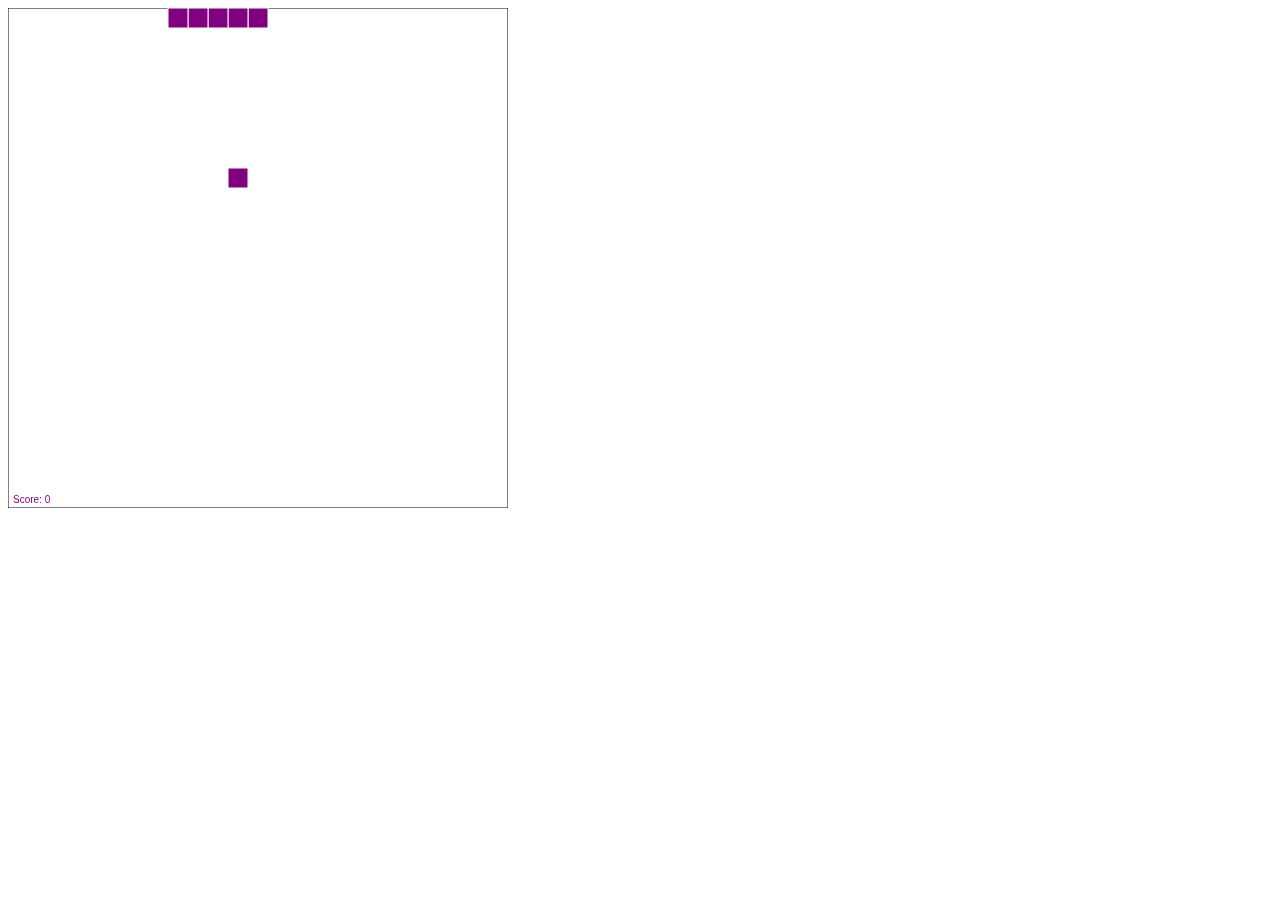
<file: Snake Game/index.html>
<!DOCTYPE html>
<html>
<head>
<title>Snake on a Canvas Plane</title>
</head>
<body>
<canvas id="canvas" width="500"
height="500"></canvas>
<script src="script.js"
type="text/javascript"></script>
<script src="https://ajax.googleapis.com/ajax/libs/jquery/1.7.1/jquery.min.js"
type="text/javascript"></script>
</body>
</html>
</file>
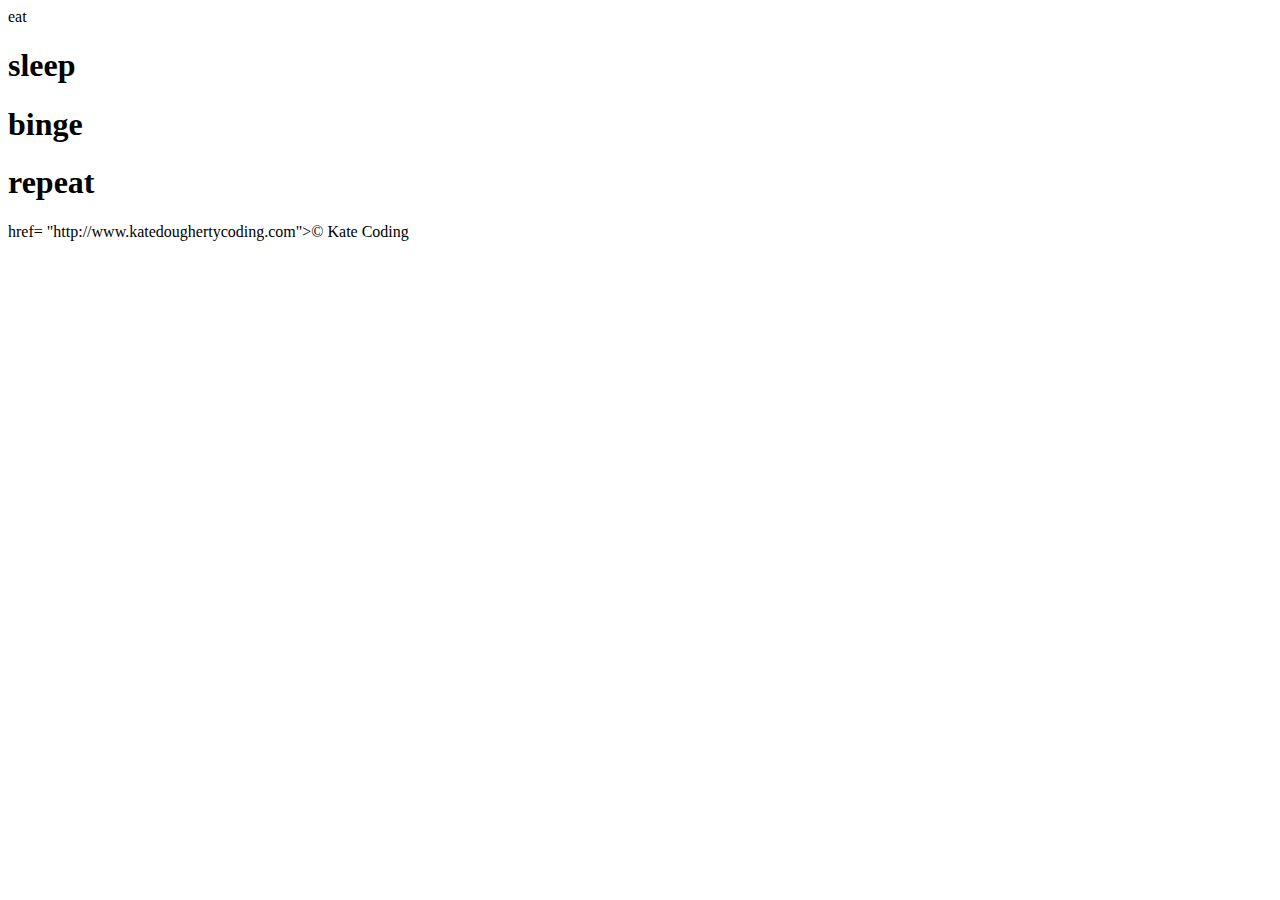
<file: Snake Game/index2.html>
<!DOCTYPE html>
<html>
<head>
<link ref="stylesheet"type="text/css"href="style.css">
</head>
<body?
<h1>eat</h1>
<h1>sleep</h1>
<h1>binge</h1>
<h1>repeat</h1>
<a> href= "http://www.katedoughertycoding.com">&copy; Kate Coding</a>
</body>
</html>
</file>
<file: Snake Game/style.css>
* {
box-sizing: border-box;
position: relative;
}
html {
font-size: 10px;
}
body {
background: #OOadef;
font-family: sans-serif;
font-size: 100%;
text-align: center;
}
a {
color: #fff;
font-size: 3vmin;
opacity: .5;
text-decoration: none;
}
a:hover {
opacity: 1;
}

h1 {
-webkit-animation: extrude 4s infinitive 
step-end;
animation: extrude 4s infinitive 
step-end;
color: #fffe00;
display: block;
font: 700 20vmin/1 "Yanone Kaffeesatz", sans-serif;
letter-spacing: 1vvmin;
margin: 2vmin auto;
text-transformation: uppercase;
text-shadow: 0;
}
h1:nth-of-type(1) {
  -webkit-animation-delay: 2s;
          animation-delay: 2s;
}
h1:nth-of-type(2) {
  -webkit-animation-delay: 3s;
          animation-delay: 3s;
}
h1:nth-of-type(3) {
  -webkit-animation-delay: 4s;
          animation-delay: 4s;
}
h1:nth-of-type(4) {
  -webkit-animation-delay: 5s;
          animation-delay: 5s;
}
@-webkit-keyframes extrude {
  0% {
    text-shadow: 1px 1px #303180, 2px 2px #303180, 3px 3px #303180, 4px 4px #303180, 5px 5px #303180, 6px 6px #303180, 7px 7px #303180, 8px 8px #303180, 9px 9px #303180, 10px 10px #303180, 10px 11px #0081c2, 8px 12px #0081c2, 6px 13px #0081c2, 4px 14px #0081c2, 2px 15px #0081c2, 0px 16px #0081c2, -2px 17px #0081c2, -4px 18px #0081c2, -6px 19px #0081c2, -8px 20px #0081c2, -10px 21px #0081c2;
  }
  25% {
    text-shadow: none;
  }
}
@keyframes extrude {
  0% {
    text-shadow: 1px 1px #303180, 2px 2px #303180, 3px 3px #303180, 4px 4px #303180, 5px 5px #303180, 6px 6px #303180, 7px 7px #303180, 8px 8px #303180, 9px 9px #303180, 10px 10px #303180, 10px 11px #0081c2, 8px 12px #0081c2, 6px 13px #0081c2, 4px 14px #0081c2, 2px 15px #0081c2, 0px 16px #0081c2, -2px 17px #0081c2, -4px 18px #0081c2, -6px 19px #0081c2, -8px 20px #0081c2, -10px 21px #0081c2;
  }
  25% {
    text-shadow: none;
  }
}
</file>
